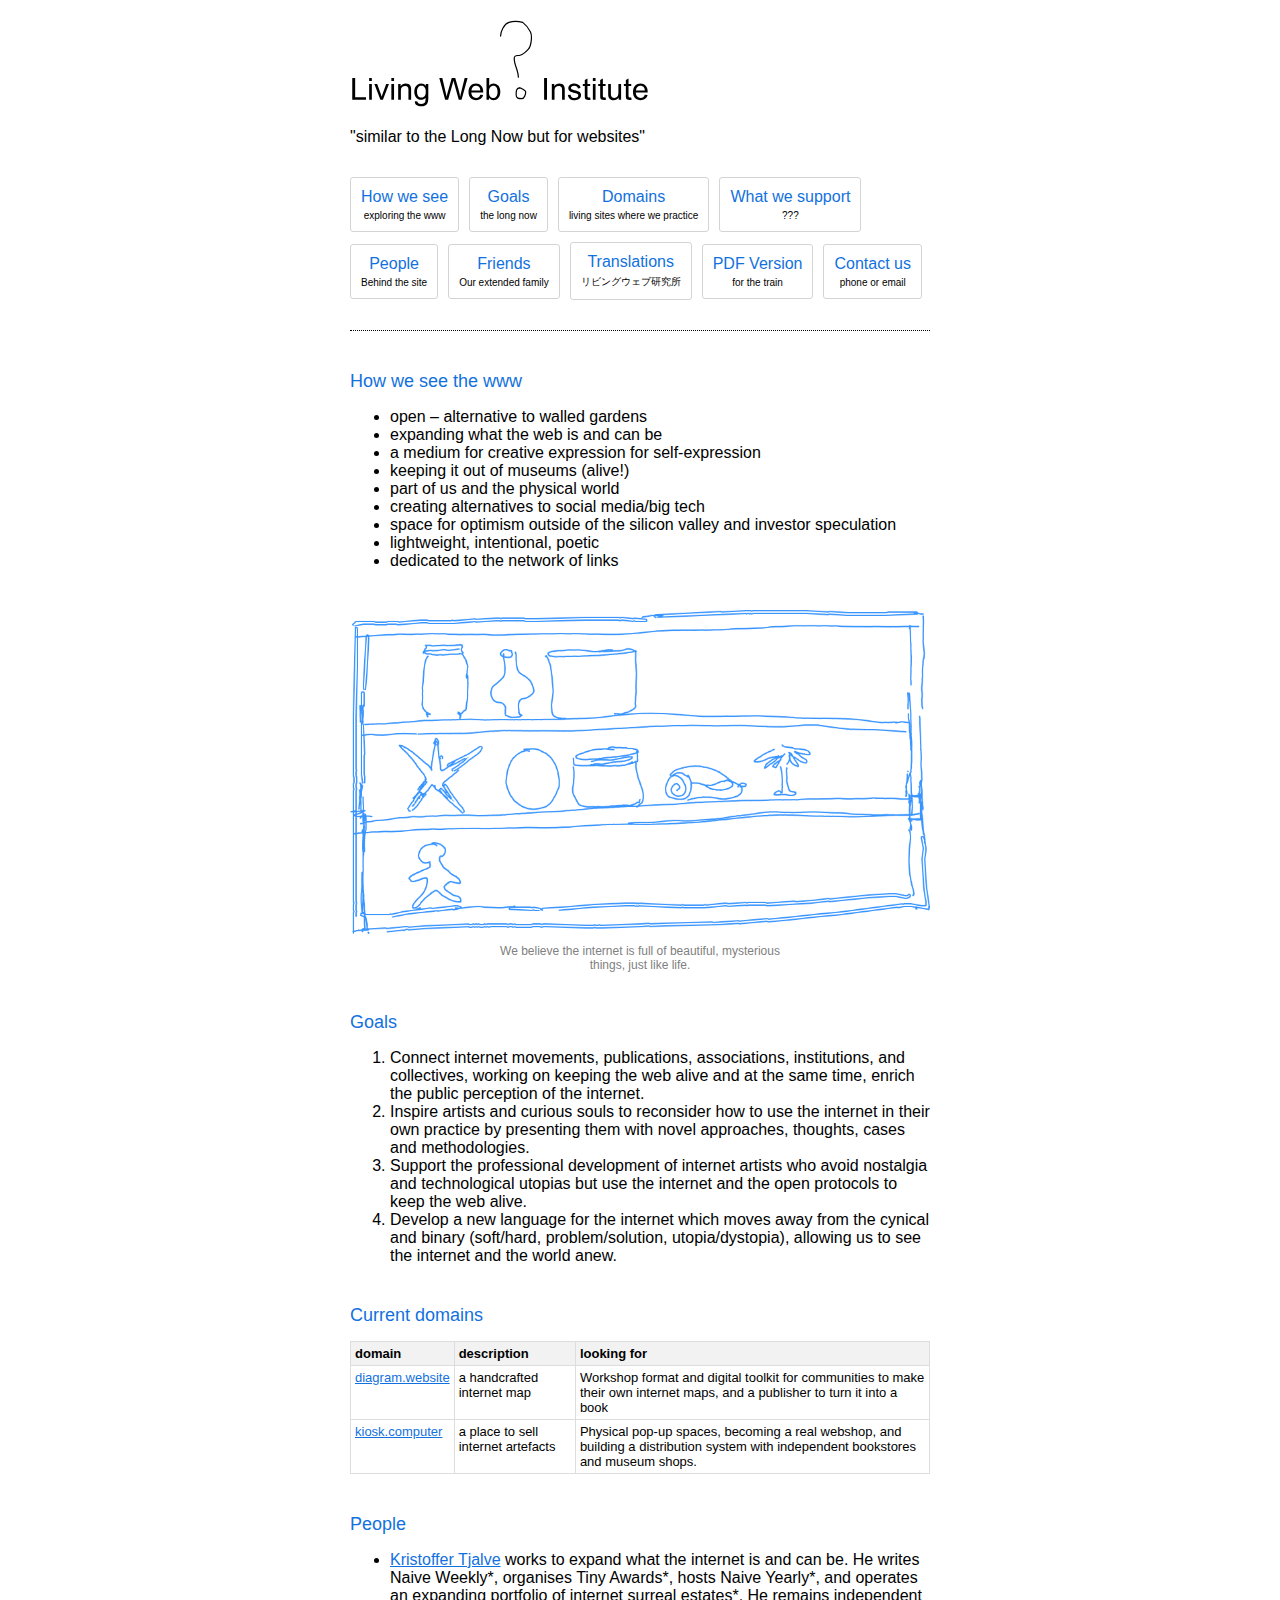
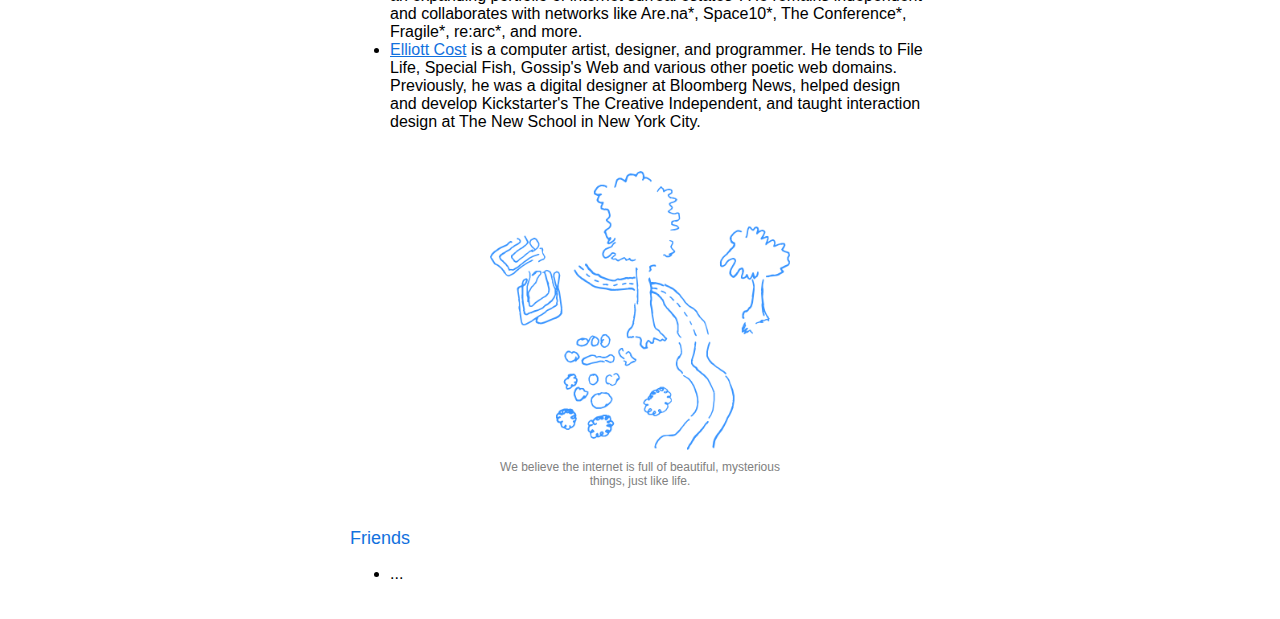
<file: index.html>
<!DOCTYPE html>
<html lang="en">
<head>
    <meta charset="UTF-8">
    <meta name="viewport" content="width=device-width, initial-scale=1.0">
    <title>Living Web ? Institute</title>
    <link rel="stylesheet" href="style.css">
</head>
<body>
    <main>

        <img src="images/logo.svg" alt="" id="logo">
    
        <p>"similar to the Long Now but for websites"</p>
    
        <nav>
            <a href="">
                How we see
                <span>exploring the www</span>
            </a>
            <a href="">
                Goals
                <span>the long now</span>
            </a>
            <a href="">
                Domains
                <span>living sites where we practice</span>
            </a>
            <a href="">
                What we support
                <span>???</span>
            </a>
            <a href="">
                People
                <span>Behind the site</span>
            </a>
            <a href="">
                Friends
                <span>Our extended family</span>
            </a>
            <a href="">
                Translations
                <span>リビングウェブ研究所</span>
            </a>
            <a href="">
                PDF Version
                <span>for the train</span>
            </a>
            <a href="">
                Contact us
                <span>phone or email</span>
            </a>
        </nav>

        <hr>
    
        <section>
            <h2>How we see the www</h2>
            <ul>
                <li>open – alternative to walled gardens</li>
                <li>expanding what the web is and can be</li>
                <li>a medium for creative expression for self-expression</li>
                <li>keeping it out of museums (alive!)</li>
                <li>part of us and the physical world</li>
                <li>creating alternatives to social media/big tech</li>
                <li>space for optimism outside of the silicon valley and investor speculation</li>
                <li>lightweight, intentional, poetic</li>
                <li>dedicated to the network of links</li>
            </ul>
        </section>

        <figure>
            <img src="images/shelf.png" alt="">
            <figcaption>We believe the internet is full of beautiful, mysterious things, just like life.</figcaption>
        </figure>
       
    
        <section>
            <h2>Goals</h2>
            <ol>
                <li>Connect internet movements, publications, associations, institutions, and collectives, working on keeping the web alive and at the same time, enrich the public perception of the internet.</li>
                <li>Inspire artists and curious souls to reconsider how to use the internet in their own practice by presenting them with novel approaches, thoughts, cases and methodologies. </li>
                <li>Support the professional development of internet artists who avoid nostalgia and technological utopias but use the internet and the open protocols to keep the web alive.</li>
                <li>Develop a new language for the internet which moves away from the cynical and binary (soft/hard, problem/solution, utopia/dystopia), allowing us to see the internet and the world anew.</li>
            </ol>
        </section>

        <section>
            <h2>Current domains</h2>
            <table>
                <thead>
                    <tr>
                        <th>domain</th>
                        <th>description</th>
                        <th>looking for</th>
                    </tr>
                </thead>
                <tbody>
                    <tr>
                        <td><a href="http://diagram.website">diagram.website</a></td>
                        <td>a handcrafted internet map</td>
                        <td>Workshop format and digital toolkit for communities to make their own internet maps, and a publisher to turn it into a book</td>
                    </tr>
                    <tr>
                        <td><a href="http://kiosk.computer">kiosk.computer</a></td>
                        <td>a place to sell internet artefacts</td>
                        <td>Physical pop-up spaces, becoming a real webshop, and building a distribution system with independent bookstores and museum shops.</td>
                    </tr>
                </tbody>
            </table>
        </section>

        <section>
            <h2>People</h2>
            <ul>
                <li><a href="https://naiveyearly.com/">Kristoffer Tjalve</a> works to expand what the internet is and can be. He writes Naive Weekly*, organises Tiny Awards*, hosts Naive Yearly*, and operates an expanding portfolio of internet surreal estates*. He remains independent and collaborates with networks like Are.na*, Space10*, The Conference*, Fragile*, re:arc*, and more.</li>
                <li><a href="https://elliott.computer">Elliott Cost</a> is a computer artist, designer, and programmer. He tends to File Life, Special Fish, Gossip's Web and various other poetic web domains. Previously, he was a digital designer at Bloomberg News, helped design and develop Kickstarter's The Creative Independent, and taught interaction design at The New School in New York City.</li>
            </ul>
        </section>

        <figure>
            <img src="images/park.png" alt="" style="width: 300px">
            <figcaption>We believe the internet is full of beautiful, mysterious things, just like life.</figcaption>
        </figure>

        <section>
            <h2>Friends</h2>
            <ul>
                <li>...</li>
            </ul>
        </section>

    </main>
        
</body>
</html>
</file>
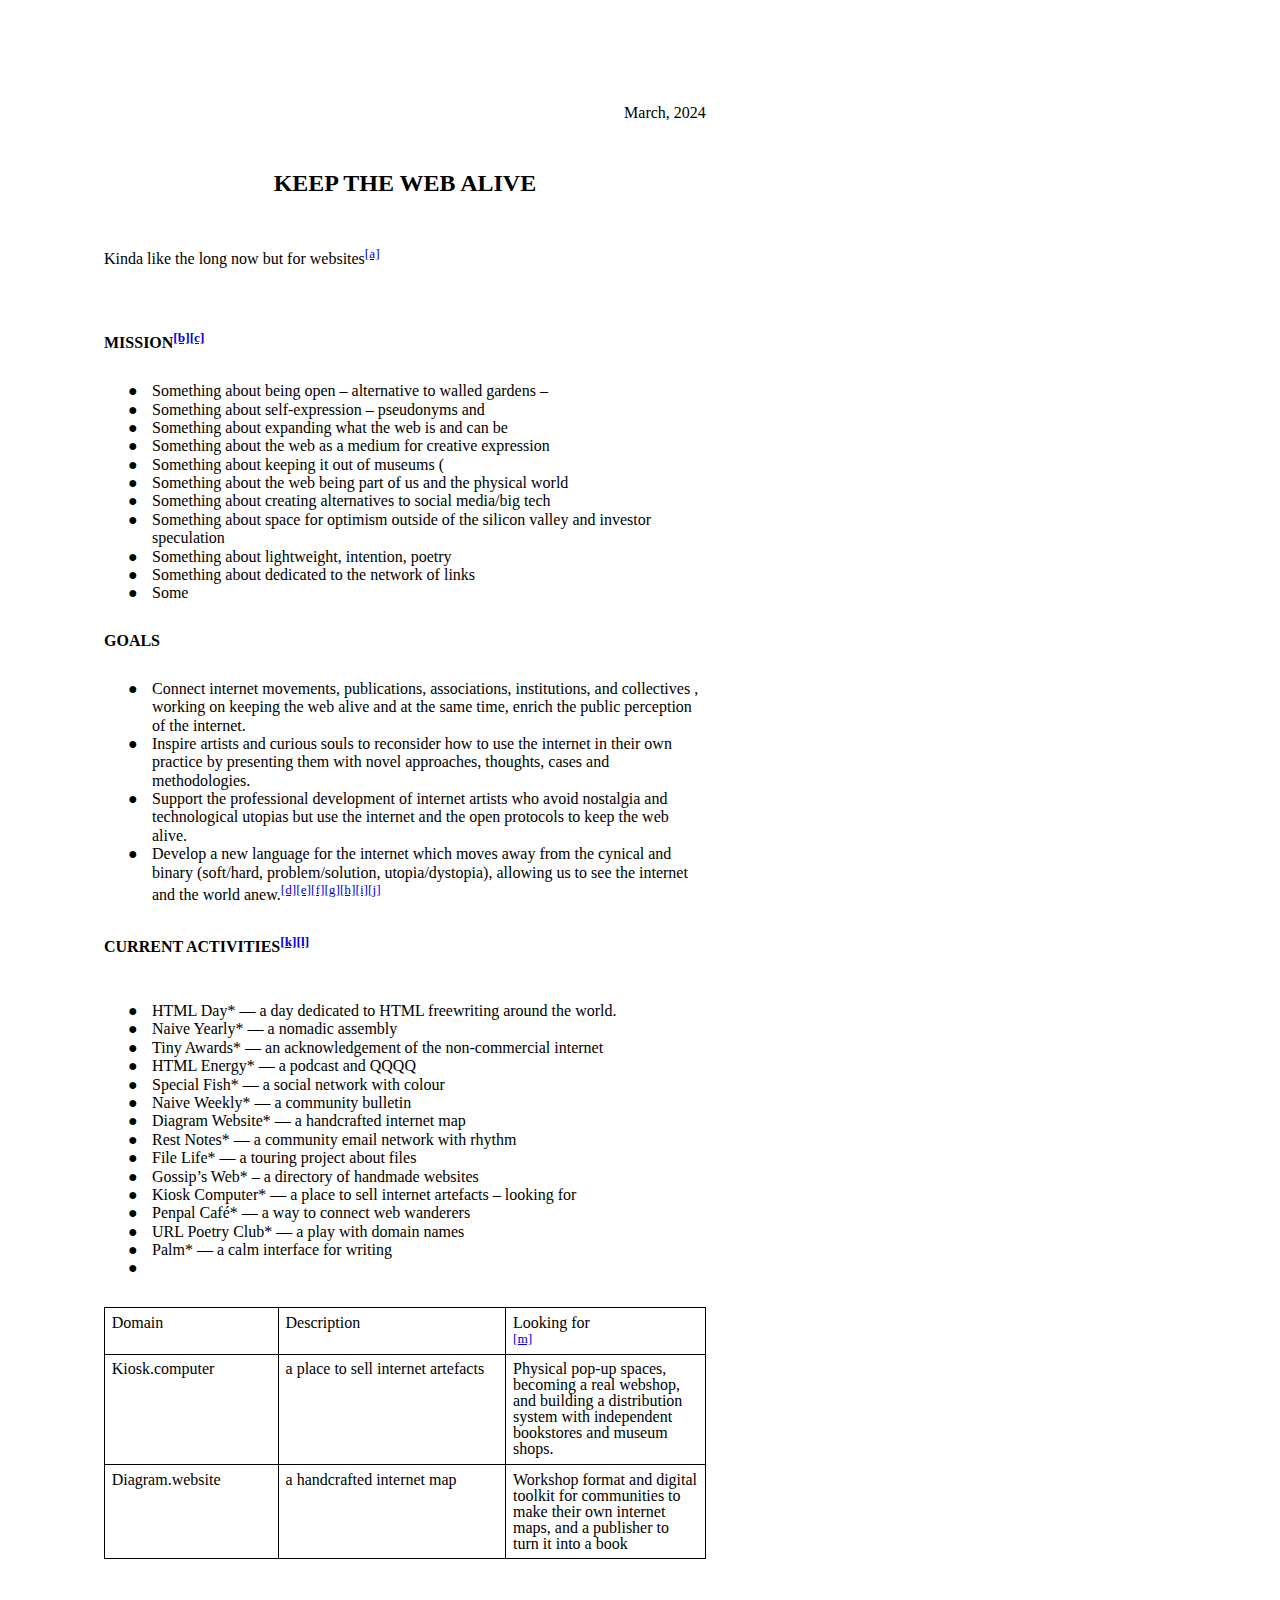
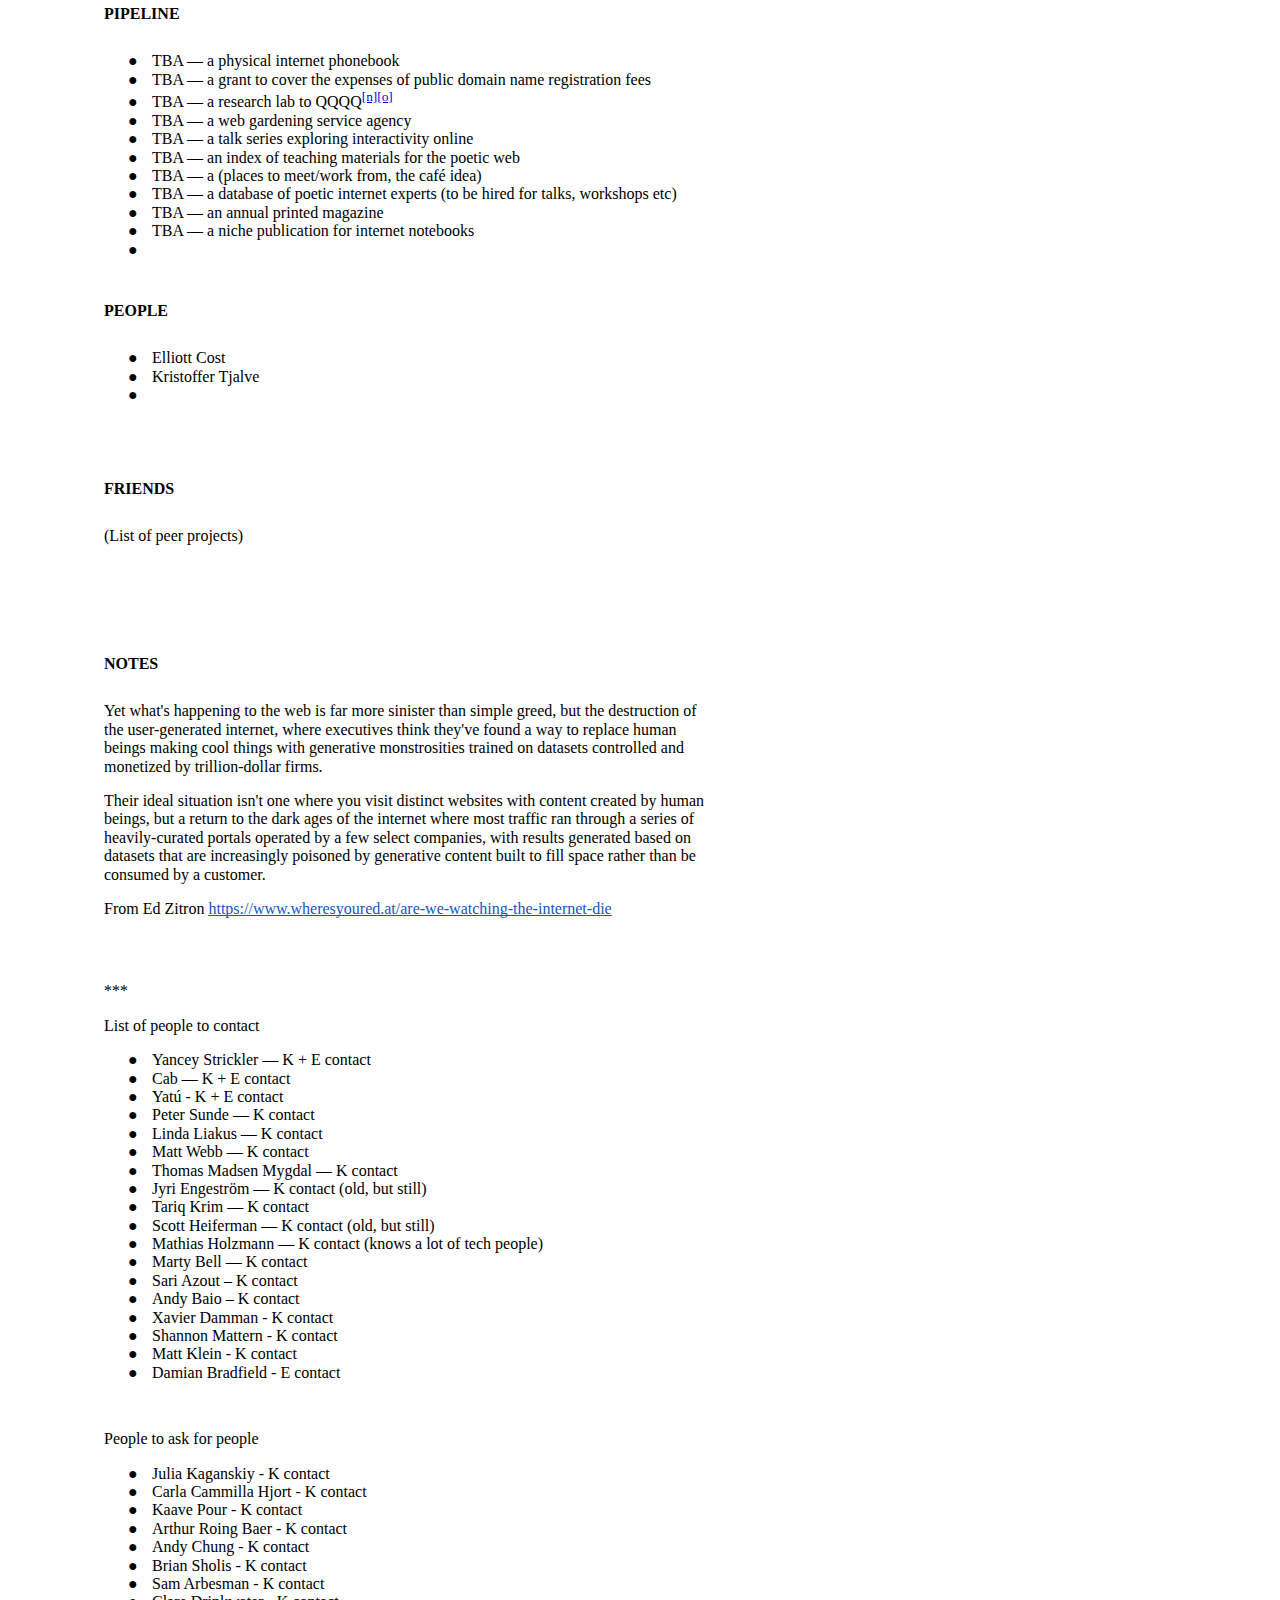
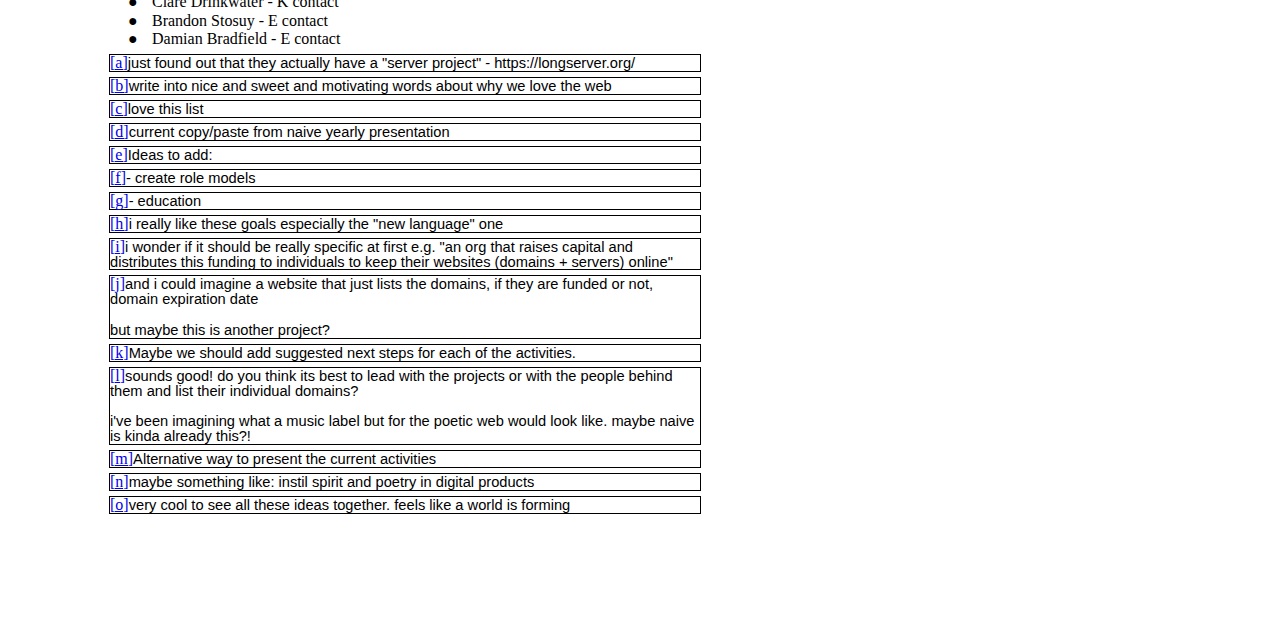
<file: WebFoundation.html>
<html>
   <head>
      <meta content="text/html; charset=UTF-8" http-equiv="content-type">
      <style type="text/css">@import url(https://themes.googleusercontent.com/fonts/css?kit=8AkdvtJsK2pjE7ozHhK2CBbg5_IgHlQY8FLeUX4TrKof9CRJBHUzyxAWJLbC_SlODubs1X8i7UGxlYfdT-nBsA);ul.lst-kix_4drfbeyicj7-2{list-style-type:none}ul.lst-kix_4drfbeyicj7-3{list-style-type:none}ul.lst-kix_4drfbeyicj7-0{list-style-type:none}ul.lst-kix_4drfbeyicj7-1{list-style-type:none}ul.lst-kix_4drfbeyicj7-6{list-style-type:none}ul.lst-kix_4drfbeyicj7-7{list-style-type:none}ul.lst-kix_4drfbeyicj7-4{list-style-type:none}ul.lst-kix_4drfbeyicj7-5{list-style-type:none}ul.lst-kix_kkgcct9avdmw-6{list-style-type:none}ul.lst-kix_kkgcct9avdmw-7{list-style-type:none}ul.lst-kix_4drfbeyicj7-8{list-style-type:none}ul.lst-kix_kkgcct9avdmw-4{list-style-type:none}ul.lst-kix_kkgcct9avdmw-5{list-style-type:none}ul.lst-kix_o5hx8z4glj8n-0{list-style-type:none}ul.lst-kix_o5hx8z4glj8n-1{list-style-type:none}ul.lst-kix_kkgcct9avdmw-8{list-style-type:none}ul.lst-kix_kkgcct9avdmw-2{list-style-type:none}ul.lst-kix_kkgcct9avdmw-3{list-style-type:none}ul.lst-kix_kkgcct9avdmw-0{list-style-type:none}ul.lst-kix_kkgcct9avdmw-1{list-style-type:none}.lst-kix_4drfbeyicj7-1>li:before{content:"\0025cb   "}.lst-kix_9dbgogp5ef-2>li:before{content:"\0025a0   "}.lst-kix_4drfbeyicj7-0>li:before{content:"\0025cf   "}.lst-kix_2lxjgb51zngo-5>li:before{content:"\0025a0   "}.lst-kix_2lxjgb51zngo-4>li:before{content:"\0025cb   "}.lst-kix_2lxjgb51zngo-6>li:before{content:"\0025cf   "}.lst-kix_9dbgogp5ef-3>li:before{content:"\0025cf   "}.lst-kix_9dbgogp5ef-4>li:before{content:"\0025cb   "}.lst-kix_2lxjgb51zngo-0>li:before{content:"\0025cf   "}.lst-kix_2lxjgb51zngo-8>li:before{content:"\0025a0   "}.lst-kix_9dbgogp5ef-5>li:before{content:"\0025a0   "}.lst-kix_9dbgogp5ef-7>li:before{content:"\0025cb   "}.lst-kix_2lxjgb51zngo-7>li:before{content:"\0025cb   "}.lst-kix_9dbgogp5ef-6>li:before{content:"\0025cf   "}.lst-kix_9dbgogp5ef-8>li:before{content:"\0025a0   "}.lst-kix_2lxjgb51zngo-1>li:before{content:"\0025cb   "}.lst-kix_2lxjgb51zngo-2>li:before{content:"\0025a0   "}.lst-kix_2lxjgb51zngo-3>li:before{content:"\0025cf   "}.lst-kix_o5hx8z4glj8n-0>li:before{content:"\0025cf   "}.lst-kix_o5hx8z4glj8n-8>li:before{content:"\0025a0   "}.lst-kix_o5hx8z4glj8n-6>li:before{content:"\0025cf   "}.lst-kix_o5hx8z4glj8n-7>li:before{content:"\0025cb   "}ul.lst-kix_2lxjgb51zngo-6{list-style-type:none}ul.lst-kix_2lxjgb51zngo-7{list-style-type:none}ul.lst-kix_2lxjgb51zngo-8{list-style-type:none}ul.lst-kix_2lxjgb51zngo-2{list-style-type:none}ul.lst-kix_2lxjgb51zngo-3{list-style-type:none}ul.lst-kix_cnq7awcf4kgv-0{list-style-type:none}ul.lst-kix_2lxjgb51zngo-4{list-style-type:none}ul.lst-kix_2lxjgb51zngo-5{list-style-type:none}ul.lst-kix_cnq7awcf4kgv-3{list-style-type:none}.lst-kix_o5hx8z4glj8n-1>li:before{content:"\0025cb   "}ul.lst-kix_cnq7awcf4kgv-4{list-style-type:none}ul.lst-kix_cnq7awcf4kgv-1{list-style-type:none}ul.lst-kix_cnq7awcf4kgv-2{list-style-type:none}ul.lst-kix_cnq7awcf4kgv-7{list-style-type:none}.lst-kix_o5hx8z4glj8n-2>li:before{content:"\0025a0   "}.lst-kix_o5hx8z4glj8n-3>li:before{content:"\0025cf   "}.lst-kix_cnq7awcf4kgv-0>li:before{content:"\0025cf   "}ul.lst-kix_cnq7awcf4kgv-8{list-style-type:none}ul.lst-kix_cnq7awcf4kgv-5{list-style-type:none}ul.lst-kix_cnq7awcf4kgv-6{list-style-type:none}.lst-kix_o5hx8z4glj8n-4>li:before{content:"\0025cb   "}.lst-kix_o5hx8z4glj8n-5>li:before{content:"\0025a0   "}.lst-kix_cnq7awcf4kgv-1>li:before{content:"\0025cb   "}.lst-kix_cnq7awcf4kgv-2>li:before{content:"\0025a0   "}.lst-kix_cnq7awcf4kgv-3>li:before{content:"\0025cf   "}.lst-kix_cnq7awcf4kgv-5>li:before{content:"\0025a0   "}.lst-kix_cnq7awcf4kgv-6>li:before{content:"\0025cf   "}ul.lst-kix_ev02iuruo6pz-6{list-style-type:none}.lst-kix_cnq7awcf4kgv-4>li:before{content:"\0025cb   "}.lst-kix_cnq7awcf4kgv-8>li:before{content:"\0025a0   "}ul.lst-kix_ev02iuruo6pz-7{list-style-type:none}ul.lst-kix_ev02iuruo6pz-8{list-style-type:none}ul.lst-kix_ev02iuruo6pz-2{list-style-type:none}ul.lst-kix_ev02iuruo6pz-3{list-style-type:none}ul.lst-kix_ev02iuruo6pz-4{list-style-type:none}ul.lst-kix_ev02iuruo6pz-5{list-style-type:none}.lst-kix_kkgcct9avdmw-3>li:before{content:"\0025cf   "}.lst-kix_cnq7awcf4kgv-7>li:before{content:"\0025cb   "}.lst-kix_kkgcct9avdmw-4>li:before{content:"\0025cb   "}ul.lst-kix_ev02iuruo6pz-0{list-style-type:none}ul.lst-kix_ev02iuruo6pz-1{list-style-type:none}.lst-kix_kkgcct9avdmw-5>li:before{content:"\0025a0   "}ul.lst-kix_2lxjgb51zngo-0{list-style-type:none}ul.lst-kix_2lxjgb51zngo-1{list-style-type:none}.lst-kix_kkgcct9avdmw-6>li:before{content:"\0025cf   "}.lst-kix_kkgcct9avdmw-7>li:before{content:"\0025cb   "}.lst-kix_kkgcct9avdmw-8>li:before{content:"\0025a0   "}.lst-kix_9dbgogp5ef-1>li:before{content:"\0025cb   "}.lst-kix_4drfbeyicj7-3>li:before{content:"\0025cf   "}.lst-kix_4drfbeyicj7-5>li:before{content:"\0025a0   "}ul.lst-kix_9dbgogp5ef-2{list-style-type:none}ul.lst-kix_9dbgogp5ef-1{list-style-type:none}ul.lst-kix_9dbgogp5ef-0{list-style-type:none}.lst-kix_9dbgogp5ef-0>li:before{content:"\0025cf   "}.lst-kix_4drfbeyicj7-2>li:before{content:"\0025a0   "}.lst-kix_4drfbeyicj7-6>li:before{content:"\0025cf   "}.lst-kix_4drfbeyicj7-4>li:before{content:"\0025cb   "}.lst-kix_kkgcct9avdmw-2>li:before{content:"\0025a0   "}ul.lst-kix_9dbgogp5ef-6{list-style-type:none}.lst-kix_kkgcct9avdmw-1>li:before{content:"\0025cb   "}ul.lst-kix_9dbgogp5ef-5{list-style-type:none}ul.lst-kix_9dbgogp5ef-4{list-style-type:none}ul.lst-kix_9dbgogp5ef-3{list-style-type:none}.lst-kix_4drfbeyicj7-7>li:before{content:"\0025cb   "}ul.lst-kix_9dbgogp5ef-8{list-style-type:none}.lst-kix_kkgcct9avdmw-0>li:before{content:"\0025cf   "}ul.lst-kix_9dbgogp5ef-7{list-style-type:none}.lst-kix_4drfbeyicj7-8>li:before{content:"\0025a0   "}.lst-kix_ev02iuruo6pz-0>li:before{content:"\0025cf   "}.lst-kix_ev02iuruo6pz-1>li:before{content:"\0025cb   "}.lst-kix_ev02iuruo6pz-4>li:before{content:"\0025cb   "}.lst-kix_ev02iuruo6pz-3>li:before{content:"\0025cf   "}.lst-kix_ev02iuruo6pz-2>li:before{content:"\0025a0   "}li.li-bullet-0:before{margin-left:-18pt;white-space:nowrap;display:inline-block;min-width:18pt}ul.lst-kix_o5hx8z4glj8n-4{list-style-type:none}.lst-kix_ev02iuruo6pz-8>li:before{content:"\0025a0   "}ul.lst-kix_o5hx8z4glj8n-5{list-style-type:none}ul.lst-kix_o5hx8z4glj8n-2{list-style-type:none}.lst-kix_ev02iuruo6pz-7>li:before{content:"\0025cb   "}ul.lst-kix_o5hx8z4glj8n-3{list-style-type:none}ul.lst-kix_o5hx8z4glj8n-8{list-style-type:none}ul.lst-kix_o5hx8z4glj8n-6{list-style-type:none}ul.lst-kix_o5hx8z4glj8n-7{list-style-type:none}.lst-kix_ev02iuruo6pz-5>li:before{content:"\0025a0   "}.lst-kix_ev02iuruo6pz-6>li:before{content:"\0025cf   "}ol{margin:0;padding:0}table td,table th{padding:0}.c14{border-right-style:solid;padding:5pt 5pt 5pt 5pt;border-bottom-color:#000000;border-top-width:1pt;border-right-width:1pt;border-left-color:#000000;vertical-align:top;border-right-color:#000000;border-left-width:1pt;border-top-style:solid;border-left-style:solid;border-bottom-width:1pt;width:125.2pt;border-top-color:#000000;border-bottom-style:solid}.c17{border-right-style:solid;padding:5pt 5pt 5pt 5pt;border-bottom-color:#000000;border-top-width:1pt;border-right-width:1pt;border-left-color:#000000;vertical-align:top;border-right-color:#000000;border-left-width:1pt;border-top-style:solid;border-left-style:solid;border-bottom-width:1pt;width:174.8pt;border-top-color:#000000;border-bottom-style:solid}.c16{border-right-style:solid;padding:5pt 5pt 5pt 5pt;border-bottom-color:#000000;border-top-width:1pt;border-right-width:1pt;border-left-color:#000000;vertical-align:top;border-right-color:#000000;border-left-width:1pt;border-top-style:solid;border-left-style:solid;border-bottom-width:1pt;width:150pt;border-top-color:#000000;border-bottom-style:solid}.c3{margin-left:36pt;padding-top:0pt;padding-left:0pt;padding-bottom:0pt;line-height:1.15;orphans:2;widows:2;text-align:left}.c0{color:#000000;font-weight:700;text-decoration:none;vertical-align:baseline;font-size:18pt;font-family:"Space Grotesk";font-style:normal}.c4{color:#000000;font-weight:700;text-decoration:none;vertical-align:baseline;font-size:12pt;font-family:"Space Grotesk";font-style:normal}.c9{color:#000000;font-weight:400;text-decoration:none;vertical-align:baseline;font-size:11pt;font-family:"Arial";font-style:normal}.c2{color:#000000;font-weight:300;text-decoration:none;vertical-align:baseline;font-size:12pt;font-family:"JetBrains Mono";font-style:normal}.c6{padding-top:0pt;padding-bottom:0pt;line-height:1.15;orphans:2;widows:2;text-align:left}.c11{padding-top:0pt;padding-bottom:0pt;line-height:1.15;orphans:2;widows:2;text-align:center}.c19{padding-top:0pt;padding-bottom:0pt;line-height:1.15;orphans:2;widows:2;text-align:right}.c7{text-decoration-skip-ink:none;-webkit-text-decoration-skip:none;color:#1155cc;text-decoration:underline}.c1{padding-top:0pt;padding-bottom:0pt;line-height:1.0;text-align:left}.c20{border-spacing:0;border-collapse:collapse;margin-right:auto}.c18{background-color:#ffffff;max-width:451.4pt;padding:72pt 72pt 72pt 72pt}.c12{padding:0;margin:0}.c15{color:inherit;text-decoration:inherit}.c8{border:1px solid black;margin:5px}.c10{page-break-after:avoid}.c13{height:0pt}.c5{height:12pt}.title{padding-top:0pt;color:#000000;font-weight:300;font-size:26pt;padding-bottom:3pt;font-family:"JetBrains Mono";line-height:1.15;page-break-after:avoid;orphans:2;widows:2;text-align:left}.subtitle{padding-top:0pt;color:#666666;font-weight:300;font-size:15pt;padding-bottom:16pt;font-family:"Arial";line-height:1.15;page-break-after:avoid;orphans:2;widows:2;text-align:left}li{color:#000000;font-weight:300;font-size:12pt;font-family:"JetBrains Mono"}p{margin:0;color:#000000;font-weight:300;font-size:12pt;font-family:"JetBrains Mono"}h1{padding-top:0pt;color:#000000;font-weight:700;font-size:18pt;padding-bottom:0pt;font-family:"Space Grotesk";line-height:1.15;page-break-after:avoid;orphans:2;widows:2;text-align:center}h2{padding-top:0pt;color:#000000;font-weight:700;font-size:12pt;padding-bottom:0pt;font-family:"Space Grotesk";line-height:1.15;page-break-after:avoid;orphans:2;widows:2;text-align:left}h3{padding-top:0pt;color:#000000;font-weight:600;font-size:12pt;padding-bottom:0pt;font-family:"Open Sans";line-height:1.15;page-break-after:avoid;orphans:2;widows:2;text-align:left}h4{padding-top:14pt;color:#666666;font-weight:300;font-size:12pt;padding-bottom:4pt;font-family:"JetBrains Mono";line-height:1.15;page-break-after:avoid;orphans:2;widows:2;text-align:left}h5{padding-top:12pt;color:#666666;font-weight:300;font-size:11pt;padding-bottom:4pt;font-family:"JetBrains Mono";line-height:1.15;page-break-after:avoid;orphans:2;widows:2;text-align:left}h6{padding-top:12pt;color:#666666;font-weight:300;font-size:11pt;padding-bottom:4pt;font-family:"JetBrains Mono";line-height:1.15;page-break-after:avoid;font-style:italic;orphans:2;widows:2;text-align:left}</style>
   </head>
   <body class="c18 doc-content">
      <p class="c19"><span class="c2">March, 2024</span></p>
      <p class="c6 c5"><span class="c2"></span></p>
      <p class="c6 c5"><span class="c2"></span></p>
      <h1 class="c10 c11" id="h.27bbis59gef9"><span class="c0">KEEP THE WEB ALIVE</span></h1>
      <p class="c6 c5"><span class="c2"></span></p>
      <p class="c6 c5"><span class="c2"></span></p>
      <p class="c6"><span>Kinda like the long now but for websites</span><sup><a href="#cmnt1" id="cmnt_ref1">[a]</a></sup></p>
      <p class="c6 c5"><span class="c2"></span></p>
      <p class="c6 c5"><span class="c2"></span></p>
      <p class="c6 c5"><span class="c2"></span></p>
      <h2 class="c6 c10" id="h.7wu0z2mr6exx"><span>MISSION</span><sup><a href="#cmnt2" id="cmnt_ref2">[b]</a></sup><sup><a href="#cmnt3" id="cmnt_ref3">[c]</a></sup></h2>
      <p class="c6 c5"><span class="c2"></span></p>
      <ul class="c12 lst-kix_9dbgogp5ef-0 start">
         <li class="c3 li-bullet-0"><span class="c2">Something about being open &ndash; alternative to walled gardens &ndash;</span></li>
         <li class="c3 li-bullet-0"><span class="c2">Something about self-expression &ndash; pseudonyms and </span></li>
         <li class="c3 li-bullet-0"><span class="c2">Something about expanding what the web is and can be</span></li>
         <li class="c3 li-bullet-0"><span class="c2">Something about the web as a medium for creative expression</span></li>
         <li class="c3 li-bullet-0"><span class="c2">Something about keeping it out of museums (</span></li>
         <li class="c3 li-bullet-0"><span class="c2">Something about the web being part of us and the physical world</span></li>
         <li class="c3 li-bullet-0"><span class="c2">Something about creating alternatives to social media/big tech</span></li>
         <li class="c3 li-bullet-0"><span class="c2">Something about space for optimism outside of the silicon valley and investor speculation</span></li>
         <li class="c3 li-bullet-0"><span class="c2">Something about lightweight, intention, poetry</span></li>
         <li class="c3 li-bullet-0"><span class="c2">Something about dedicated to the network of links</span></li>
         <li class="c3 li-bullet-0"><span class="c2">Some</span></li>
      </ul>
      <p class="c6 c5"><span class="c2"></span></p>
      <h2 class="c6 c10" id="h.ud1uqaxe9hzv"><span class="c4">GOALS</span></h2>
      <p class="c5 c6"><span class="c2"></span></p>
      <ul class="c12 lst-kix_o5hx8z4glj8n-0 start">
         <li class="c3 li-bullet-0"><span class="c2">Connect internet movements, publications, associations, institutions, and collectives , working on keeping the web alive and at the same time, enrich the public perception of the internet.</span></li>
         <li class="c3 li-bullet-0"><span class="c2">Inspire artists and curious souls to reconsider how to use the internet in their own practice by presenting them with novel approaches, thoughts, cases and methodologies. </span></li>
         <li class="c3 li-bullet-0"><span class="c2">Support the professional development of internet artists who avoid nostalgia and technological utopias but use the internet and the open protocols to keep the web alive.</span></li>
         <li class="c3 li-bullet-0"><span>Develop a new language for the internet which moves away from the cynical and binary (soft/hard, problem/solution, utopia/dystopia), allowing us to see the internet and the world anew.</span><sup><a href="#cmnt4" id="cmnt_ref4">[d]</a></sup><sup><a href="#cmnt5" id="cmnt_ref5">[e]</a></sup><sup><a href="#cmnt6" id="cmnt_ref6">[f]</a></sup><sup><a href="#cmnt7" id="cmnt_ref7">[g]</a></sup><sup><a href="#cmnt8" id="cmnt_ref8">[h]</a></sup><sup><a href="#cmnt9" id="cmnt_ref9">[i]</a></sup><sup><a href="#cmnt10" id="cmnt_ref10">[j]</a></sup></li>
      </ul>
      <p class="c6 c5"><span class="c2"></span></p>
      <h2 class="c6 c10" id="h.mrtwy0jf4695"><span>CURRENT ACTIVITIES</span><sup><a href="#cmnt11" id="cmnt_ref11">[k]</a></sup><sup><a href="#cmnt12" id="cmnt_ref12">[l]</a></sup></h2>
      <p class="c6 c5"><span class="c2"></span></p>
      <p class="c6 c5"><span class="c2"></span></p>
      <ul class="c12 lst-kix_2lxjgb51zngo-0 start">
         <li class="c3 li-bullet-0"><span class="c2">HTML Day* &mdash; a day dedicated to HTML freewriting around the world.</span></li>
         <li class="c3 li-bullet-0"><span class="c2">Naive Yearly* &mdash; a nomadic assembly</span></li>
         <li class="c3 li-bullet-0"><span class="c2">Tiny Awards* &mdash; an acknowledgement of the non-commercial internet</span></li>
         <li class="c3 li-bullet-0"><span class="c2">HTML Energy* &mdash; a podcast and QQQQ</span></li>
         <li class="c3 li-bullet-0"><span class="c2">Special Fish* &mdash; a social network with colour</span></li>
         <li class="c3 li-bullet-0"><span class="c2">Naive Weekly* &mdash; a community bulletin</span></li>
         <li class="c3 li-bullet-0"><span class="c2">Diagram Website* &mdash; a handcrafted internet map</span></li>
         <li class="c3 li-bullet-0"><span class="c2">Rest Notes* &mdash; a community email network with rhythm</span></li>
         <li class="c3 li-bullet-0"><span class="c2">File Life* &mdash; a touring project about files</span></li>
         <li class="c3 li-bullet-0"><span class="c2">Gossip&rsquo;s Web* &ndash; a directory of handmade websites</span></li>
         <li class="c3 li-bullet-0"><span class="c2">Kiosk Computer* &mdash; a place to sell internet artefacts &ndash; looking for</span></li>
         <li class="c3 li-bullet-0"><span class="c2">Penpal Caf&eacute;* &mdash; a way to connect web wanderers</span></li>
         <li class="c3 li-bullet-0"><span class="c2">URL Poetry Club* &mdash; a play with domain names</span></li>
         <li class="c3 li-bullet-0"><span class="c2">Palm* &mdash; a calm interface for writing</span></li>
         <li class="c3 c5 li-bullet-0"><span class="c2"></span></li>
      </ul>
      <p class="c6 c5"><span class="c2"></span></p>
      <p class="c6 c5"><span class="c2"></span></p>
      <a id="t.ac2d89f0514d15aa49fe8f8c9f42e454650e5b6b"></a><a id="t.0"></a>
      <table class="c20">
         <tr class="c13">
            <td class="c14" colspan="1" rowspan="1">
               <p class="c1"><span class="c2">Domain</span></p>
            </td>
            <td class="c17" colspan="1" rowspan="1">
               <p class="c1"><span class="c2">Description</span></p>
            </td>
            <td class="c16" colspan="1" rowspan="1">
               <p class="c1"><span class="c2">Looking for</span></p>
               <sup><a href="#cmnt13" id="cmnt_ref13">[m]</a></sup>
            </td>
         </tr>
         <tr class="c13">
            <td class="c14" colspan="1" rowspan="1">
               <p class="c1"><span class="c2">Kiosk.computer</span></p>
            </td>
            <td class="c17" colspan="1" rowspan="1">
               <p class="c1"><span class="c2">a place to sell internet artefacts</span></p>
            </td>
            <td class="c16" colspan="1" rowspan="1">
               <p class="c1"><span class="c2">Physical pop-up spaces, becoming a real webshop, and building a distribution system with independent bookstores and museum shops.</span></p>
            </td>
         </tr>
         <tr class="c13">
            <td class="c14" colspan="1" rowspan="1">
               <p class="c1"><span class="c2">Diagram.website</span></p>
            </td>
            <td class="c17" colspan="1" rowspan="1">
               <p class="c1"><span class="c2">a handcrafted internet map</span></p>
            </td>
            <td class="c16" colspan="1" rowspan="1">
               <p class="c1"><span class="c2">Workshop format and digital toolkit for communities to make their own internet maps, and a publisher to turn it into a book</span></p>
            </td>
         </tr>
      </table>
      <p class="c6 c5"><span class="c2"></span></p>
      <p class="c6 c5"><span class="c2"></span></p>
      <h2 class="c6 c10" id="h.rardhqjclmzl"><span class="c4">PIPELINE</span></h2>
      <p class="c6 c5"><span class="c2"></span></p>
      <ul class="c12 lst-kix_cnq7awcf4kgv-0 start">
         <li class="c3 li-bullet-0"><span class="c2">TBA &mdash; a physical internet phonebook</span></li>
         <li class="c3 li-bullet-0"><span class="c2">TBA &mdash; a grant to cover the expenses of public domain name registration fees</span></li>
         <li class="c3 li-bullet-0"><span>TBA &mdash; a research lab to </span><span>QQQQ</span><sup><a href="#cmnt14" id="cmnt_ref14">[n]</a></sup><sup><a href="#cmnt15" id="cmnt_ref15">[o]</a></sup></li>
         <li class="c3 li-bullet-0"><span class="c2">TBA &mdash; a web gardening service agency</span></li>
         <li class="c3 li-bullet-0"><span class="c2">TBA &mdash; a talk series exploring interactivity online</span></li>
         <li class="c3 li-bullet-0"><span class="c2">TBA &mdash; an index of teaching materials for the poetic web</span></li>
         <li class="c3 li-bullet-0"><span class="c2">TBA &mdash; a (places to meet/work from, the caf&eacute; idea)</span></li>
         <li class="c3 li-bullet-0"><span class="c2">TBA &mdash; a database of poetic internet experts (to be hired for talks, workshops etc)</span></li>
         <li class="c3 li-bullet-0"><span class="c2">TBA &mdash; an annual printed magazine</span></li>
         <li class="c3 li-bullet-0"><span class="c2">TBA &mdash; a niche publication for internet notebooks</span></li>
         <li class="c3 c5 li-bullet-0"><span class="c2"></span></li>
      </ul>
      <p class="c6 c5"><span class="c2"></span></p>
      <p class="c6 c5"><span class="c2"></span></p>
      <h2 class="c6 c10" id="h.k626zxeqtodk"><span class="c4">PEOPLE</span></h2>
      <p class="c6 c5"><span class="c2"></span></p>
      <ul class="c12 lst-kix_4drfbeyicj7-0 start">
         <li class="c3 li-bullet-0"><span class="c2">Elliott Cost</span></li>
         <li class="c3 li-bullet-0"><span class="c2">Kristoffer Tjalve</span></li>
         <li class="c3 c5 li-bullet-0"><span class="c2"></span></li>
      </ul>
      <p class="c6 c5"><span class="c2"></span></p>
      <p class="c6 c5"><span class="c2"></span></p>
      <p class="c6 c5"><span class="c2"></span></p>
      <p class="c6 c5"><span class="c2"></span></p>
      <h2 class="c6 c10" id="h.k36hcaj0ynlt"><span class="c4">FRIENDS</span></h2>
      <p class="c6 c5"><span class="c2"></span></p>
      <p class="c6"><span class="c2">(List of peer projects)</span></p>
      <p class="c6 c5"><span class="c2"></span></p>
      <p class="c6 c5"><span class="c2"></span></p>
      <p class="c6 c5"><span class="c2"></span></p>
      <p class="c6 c5"><span class="c2"></span></p>
      <p class="c6 c5"><span class="c2"></span></p>
      <p class="c6 c5"><span class="c2"></span></p>
      <h2 class="c6 c10" id="h.g9rq7l3y44q0"><span class="c4">NOTES</span></h2>
      <p class="c6 c5"><span class="c2"></span></p>
      <p class="c6"><span class="c2">Yet what&#39;s happening to the web is far more sinister than simple greed, but the destruction of the user-generated internet, where executives think they&#39;ve found a way to replace human beings making cool things with generative monstrosities trained on datasets controlled and monetized by trillion-dollar firms.</span></p>
      <p class="c6 c5"><span class="c2"></span></p>
      <p class="c6"><span class="c2">Their ideal situation isn&#39;t one where you visit distinct websites with content created by human beings, but a return to the dark ages of the internet where most traffic ran through a series of heavily-curated portals operated by a few select companies, with results generated based on datasets that are increasingly poisoned by generative content built to fill space rather than be consumed by a customer.</span></p>
      <p class="c6 c5"><span class="c2"></span></p>
      <p class="c6"><span>From Ed Zitron </span><span class="c7"><a class="c15" href="https://www.google.com/url?q=https://www.wheresyoured.at/are-we-watching-the-internet-die&amp;sa=D&amp;source=editors&amp;ust=1712690206037395&amp;usg=AOvVaw2BdfC1WHqu7NwrqTOiKb-n">https://www.wheresyoured.at/are-we-watching-the-internet-die</a></span><span class="c2">&nbsp;</span></p>
      <p class="c6 c5"><span class="c2"></span></p>
      <p class="c6 c5"><span class="c2"></span></p>
      <p class="c6 c5"><span class="c2"></span></p>
      <p class="c6 c5"><span class="c2"></span></p>
      <p class="c6"><span class="c2">***</span></p>
      <p class="c6 c5"><span class="c2"></span></p>
      <p class="c6"><span class="c2">List of people to contact</span></p>
      <p class="c6 c5"><span class="c2"></span></p>
      <ul class="c12 lst-kix_ev02iuruo6pz-0 start">
         <li class="c3 li-bullet-0"><span class="c2">Yancey Strickler &mdash; K + E contact</span></li>
         <li class="c3 li-bullet-0"><span class="c2">Cab &mdash; K + E contact</span></li>
         <li class="c3 li-bullet-0"><span class="c2">Yat&uacute; - K + E contact</span></li>
         <li class="c3 li-bullet-0"><span class="c2">Peter Sunde &mdash; K contact</span></li>
         <li class="c3 li-bullet-0"><span class="c2">Linda Liakus &mdash; K contact</span></li>
         <li class="c3 li-bullet-0"><span class="c2">Matt Webb &mdash; K contact</span></li>
         <li class="c3 li-bullet-0"><span class="c2">Thomas Madsen Mygdal &mdash; K contact</span></li>
         <li class="c3 li-bullet-0"><span class="c2">Jyri Engestr&ouml;m &mdash; K contact (old, but still)</span></li>
         <li class="c3 li-bullet-0"><span class="c2">Tariq Krim &mdash; K contact</span></li>
         <li class="c3 li-bullet-0"><span class="c2">Scott Heiferman &mdash; K contact (old, but still) </span></li>
         <li class="c3 li-bullet-0"><span class="c2">Mathias Holzmann &mdash; K contact (knows a lot of tech people)</span></li>
         <li class="c3 li-bullet-0"><span class="c2">Marty Bell &mdash; K contact</span></li>
         <li class="c3 li-bullet-0"><span class="c2">Sari Azout &ndash; K contact</span></li>
         <li class="c3 li-bullet-0"><span class="c2">Andy Baio &ndash; K contact</span></li>
         <li class="c3 li-bullet-0"><span class="c2">Xavier Damman - K contact</span></li>
         <li class="c3 li-bullet-0"><span class="c2">Shannon Mattern - K contact</span></li>
         <li class="c3 li-bullet-0"><span class="c2">Matt Klein - K contact</span></li>
         <li class="c3 li-bullet-0"><span class="c2">Damian Bradfield - E contact</span></li>
      </ul>
      <p class="c6 c5"><span class="c2"></span></p>
      <p class="c6 c5"><span class="c2"></span></p>
      <p class="c6 c5"><span class="c2"></span></p>
      <p class="c6"><span class="c2">People to ask for people</span></p>
      <p class="c6 c5"><span class="c2"></span></p>
      <ul class="c12 lst-kix_kkgcct9avdmw-0 start">
         <li class="c3 li-bullet-0"><span class="c2">Julia Kaganskiy - K contact</span></li>
         <li class="c3 li-bullet-0"><span class="c2">Carla Cammilla Hjort - K contact</span></li>
         <li class="c3 li-bullet-0"><span class="c2">Kaave Pour - K contact</span></li>
         <li class="c3 li-bullet-0"><span class="c2">Arthur Roing Baer - K contact</span></li>
         <li class="c3 li-bullet-0"><span class="c2">Andy Chung - K contact</span></li>
         <li class="c3 li-bullet-0"><span class="c2">Brian Sholis - K contact</span></li>
         <li class="c3 li-bullet-0"><span class="c2">Sam Arbesman - K contact</span></li>
         <li class="c3 li-bullet-0"><span class="c2">Clare Drinkwater - K contact</span></li>
         <li class="c3 li-bullet-0"><span class="c2">Brandon Stosuy - E contact</span></li>
         <li class="c3 li-bullet-0"><span>Damian Bradfield - E contact </span></li>
      </ul>
      <div class="c8">
         <p class="c1"><a href="#cmnt_ref1" id="cmnt1">[a]</a><span class="c9">just found out that they actually have a &quot;server project&quot; -&nbsp;https://longserver.org/</span></p>
      </div>
      <div class="c8">
         <p class="c1"><a href="#cmnt_ref2" id="cmnt2">[b]</a><span class="c9">write into nice and sweet and motivating words about why we love the web</span></p>
      </div>
      <div class="c8">
         <p class="c1"><a href="#cmnt_ref3" id="cmnt3">[c]</a><span class="c9">love this list</span></p>
      </div>
      <div class="c8">
         <p class="c1"><a href="#cmnt_ref4" id="cmnt4">[d]</a><span class="c9">current copy/paste from naive yearly presentation</span></p>
      </div>
      <div class="c8">
         <p class="c1"><a href="#cmnt_ref5" id="cmnt5">[e]</a><span class="c9">Ideas to add:</span></p>
      </div>
      <div class="c8">
         <p class="c1"><a href="#cmnt_ref6" id="cmnt6">[f]</a><span class="c9">- create&nbsp;role models</span></p>
      </div>
      <div class="c8">
         <p class="c1"><a href="#cmnt_ref7" id="cmnt7">[g]</a><span class="c9">- education</span></p>
      </div>
      <div class="c8">
         <p class="c1"><a href="#cmnt_ref8" id="cmnt8">[h]</a><span class="c9">i really&nbsp;like these goals especially&nbsp;the &quot;new language&quot; one</span></p>
      </div>
      <div class="c8">
         <p class="c1"><a href="#cmnt_ref9" id="cmnt9">[i]</a><span class="c9">i wonder if it should be really specific at first e.g. &quot;an org that raises capital&nbsp;and distributes&nbsp;this funding to individuals to keep their websites (domains + servers) online&quot;</span></p>
      </div>
      <div class="c8">
         <p class="c1"><a href="#cmnt_ref10" id="cmnt10">[j]</a><span class="c9">and i could imagine a website that just lists the domains, if they are funded or not, domain expiration date</span></p>
         <p class="c1 c5"><span class="c9"></span></p>
         <p class="c1"><span class="c9">but maybe this is another project?</span></p>
      </div>
      <div class="c8">
         <p class="c1"><a href="#cmnt_ref11" id="cmnt11">[k]</a><span class="c9">Maybe we should add suggested next steps for each of the activities.</span></p>
      </div>
      <div class="c8">
         <p class="c1"><a href="#cmnt_ref12" id="cmnt12">[l]</a><span class="c9">sounds&nbsp;good! do you think its best to lead with the projects or with the people behind them and list their individual domains?</span></p>
         <p class="c1 c5"><span class="c9"></span></p>
         <p class="c1"><span class="c9">i&#39;ve been imagining what a music label but for the poetic web would look like. maybe naive is kinda already this?!</span></p>
      </div>
      <div class="c8">
         <p class="c1"><a href="#cmnt_ref13" id="cmnt13">[m]</a><span class="c9">Alternative way to present the current activities</span></p>
      </div>
      <div class="c8">
         <p class="c1"><a href="#cmnt_ref14" id="cmnt14">[n]</a><span class="c9">maybe something like: instil spirit and poetry in digital products</span></p>
      </div>
      <div class="c8">
         <p class="c1"><a href="#cmnt_ref15" id="cmnt15">[o]</a><span class="c9">very cool to see all these ideas together. feels like a world is forming</span></p>
      </div>
   </body>
</html>
</file>
<file: style.css>
*, *:before, *:after { box-sizing: border-box; }
body {
    font-family: Arial, Helvetica, sans-serif;
    margin: 0;
    -webkit-font-smoothing: antialiased;
    -moz-osx-font-smoothing: grayscale; 
    -webkit-text-size-adjust: none;
    /* font-family: courier; */
    color: #000;
    padding: 20px;
    background-color: #fff;
    /* background: linear-gradient(to right, white 90%, yellow 100%); */
}

main {
    max-width: 580px;
    margin: 0 auto;
}
h1 {
    font-size: 16px;
}
h1, h2 {
    font-size: 16px;
    color: #3c790a;
}
h2 {
    font-size: 18px;
    font-weight: normal;
    color: #000;
    margin-top: 40px;
    color: #1271de;
}
p {
    font-size: 16px;
    line-height: 20px;
}
figure {
    display: flex;
    flex-flow: column nowrap;
    align-items: center;
    margin: 0;
    margin: 40px 0;
    /* border: 1px solid rgb(231, 231, 231); */
    /* padding: 10px; */
    border-radius: 3px;
}
/* figure img {
    max-width: 400px;
} */
figcaption {
    text-align: center;
    font-size: 12px;
    line-height: 14px;
    color: gray;
    margin-top: 10px;
    max-width: 300px;
}
img {
    width: 100%;
}
nav {
    display: flex;
    flex-flow: row wrap;
    justify-content: flex-start;
    align-items: center;
    gap: 10px;
    margin:  30px 0;
}
nav a {
    display: flex;
    flex-flow: column nowrap;
    justify-content: center;
    align-items: center;
    padding: 10px;
    text-decoration: none;
    border: 1px solid #d4d4d4;
    border-radius: 3px;
    gap: 4px;
}
nav a:hover {
    background-color: rgba(0, 14, 204, 0.05);
    border-color: #00c;
    border-color: #3894FF;
}
nav a span {
    font-size: 10px;
    color: #000;
}
a {
    color: #00c;
    color: #1271de;
}
#logo {
    width: 100%;
    max-width: 300px;;
}
hr {
    border: 0;
    border-bottom: 1px dotted #000;
}

/* Tables */
    /* Basic styling for the table */
    table {
        font-size: 13px;
        width: 100%;
        border-collapse: collapse;
    }
    th, td {
        border: 1px solid #ddd;
        text-align: left;
        padding: 4px;
        vertical-align: top;
    }
    th {
        background-color: #f2f2f2;
    }

    /* Responsive styling */
    @media screen and (max-width: 600px) {
        thead tr {
            display: none;
        }
        tbody td {
            display: block;
            width: 100%;
            border: 0;
            margin-bottom: 1px;
            background-color: white;
        }
        tbody td:last-child {
            margin-bottom: 0;
        }
        tr {
            display: block;
            margin-bottom: 15px;
            border: 0;
            border-bottom: 0;
            background-color: #ddd;
            padding: 1px;
            /* box-shadow: 0 2px 5px rgba(0,0,0,0.1); */
        }
    }
</file>
